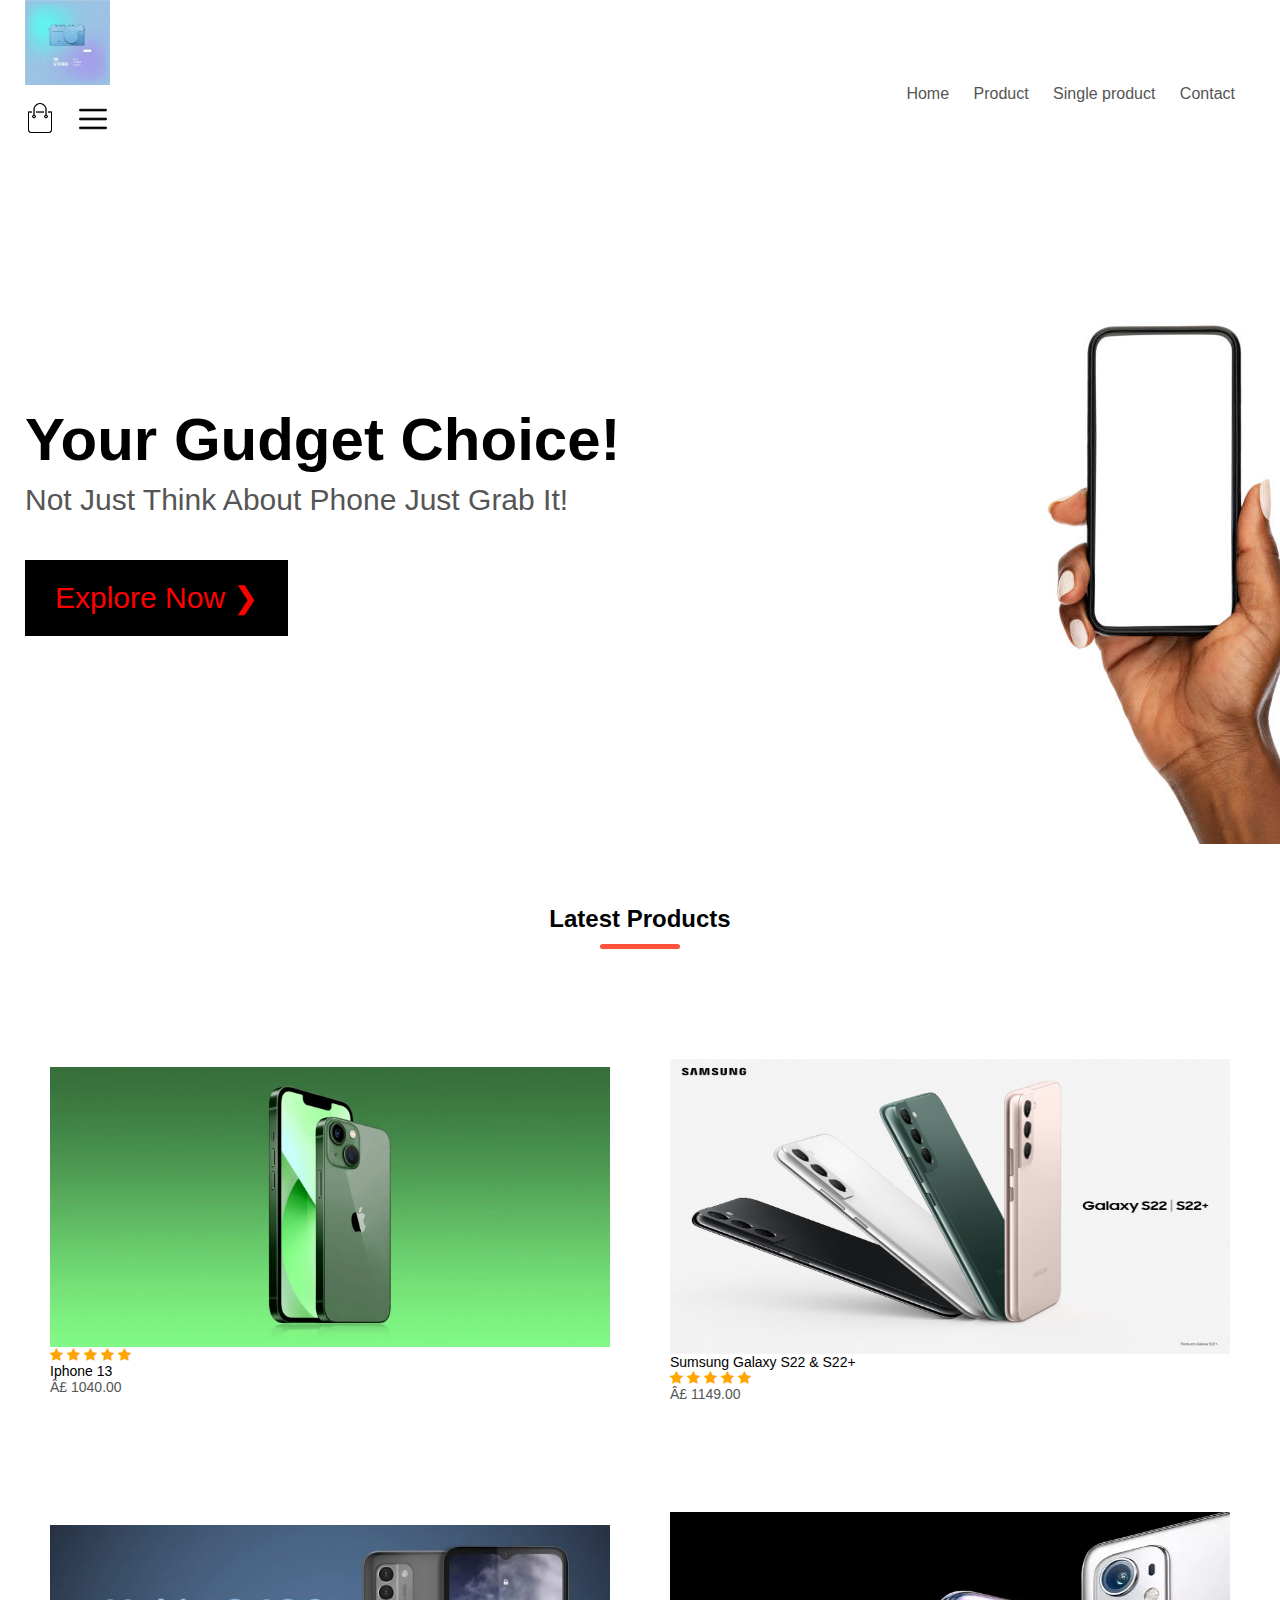
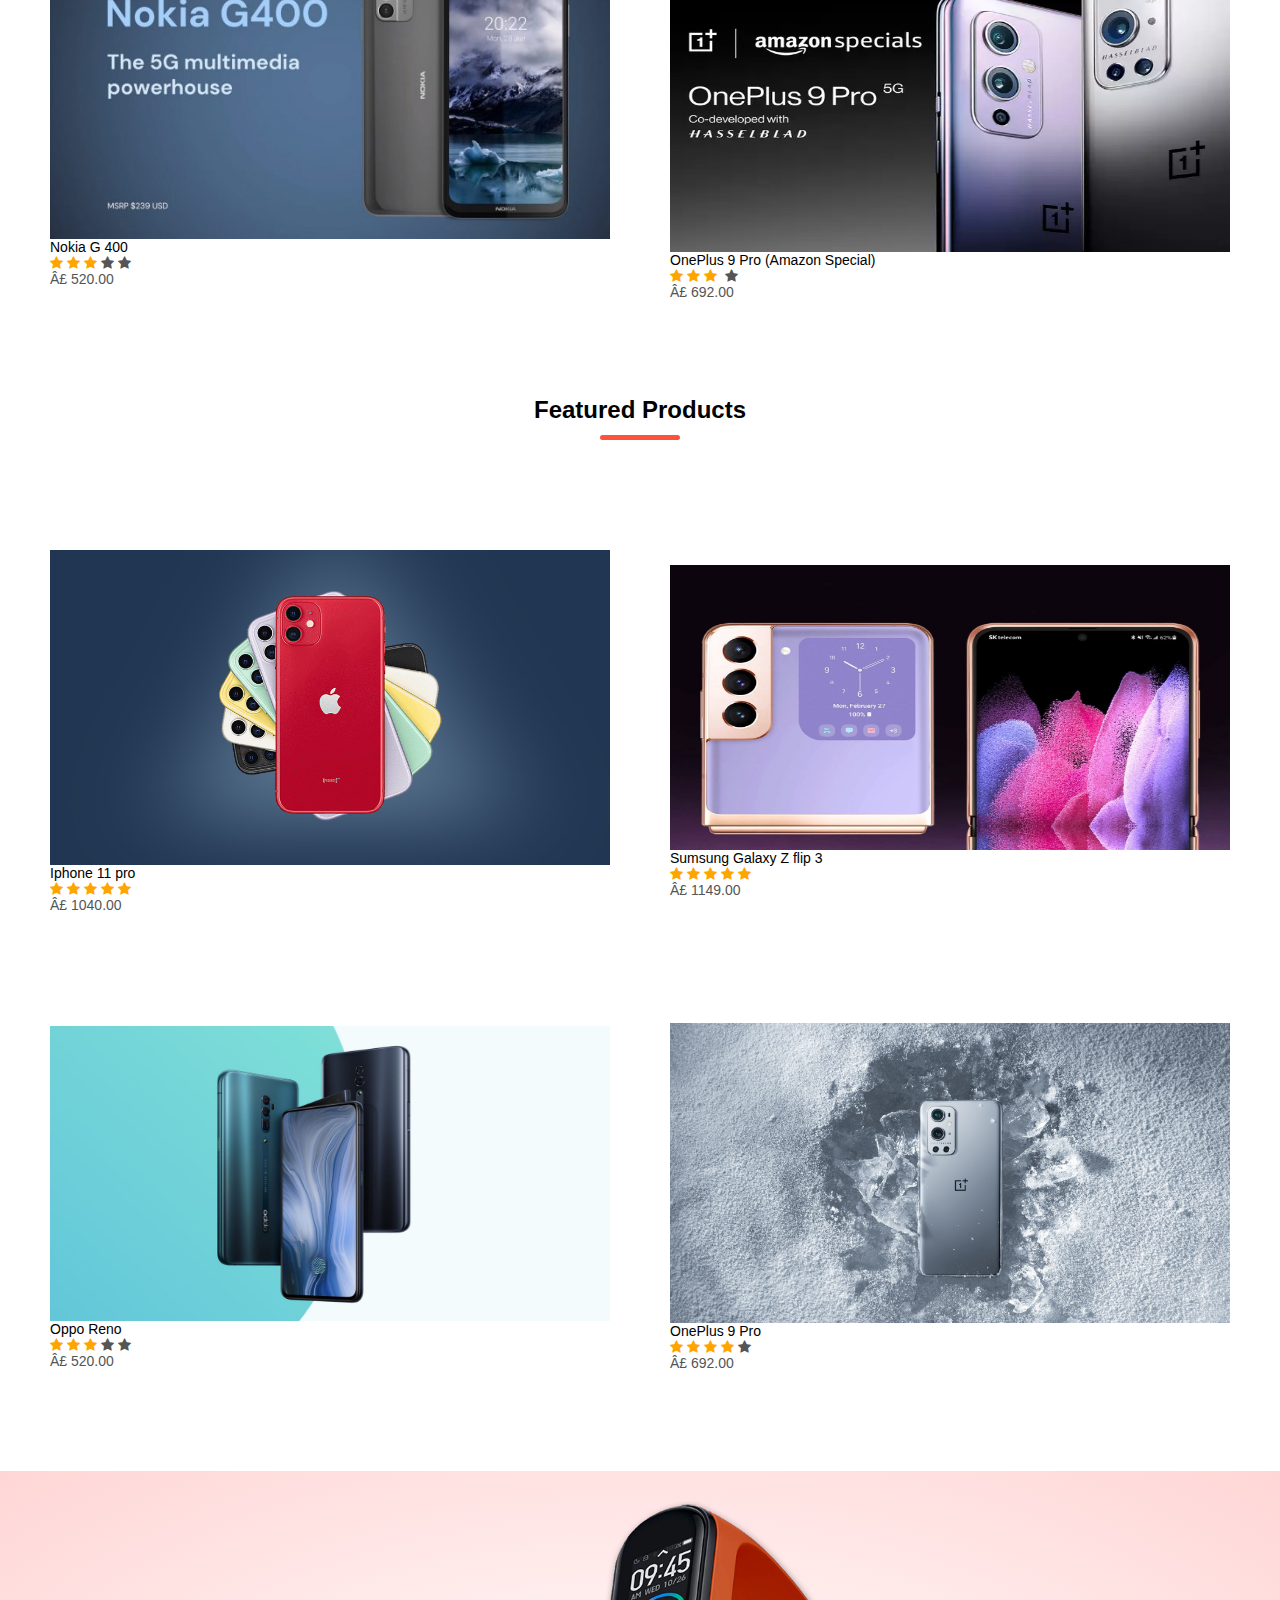
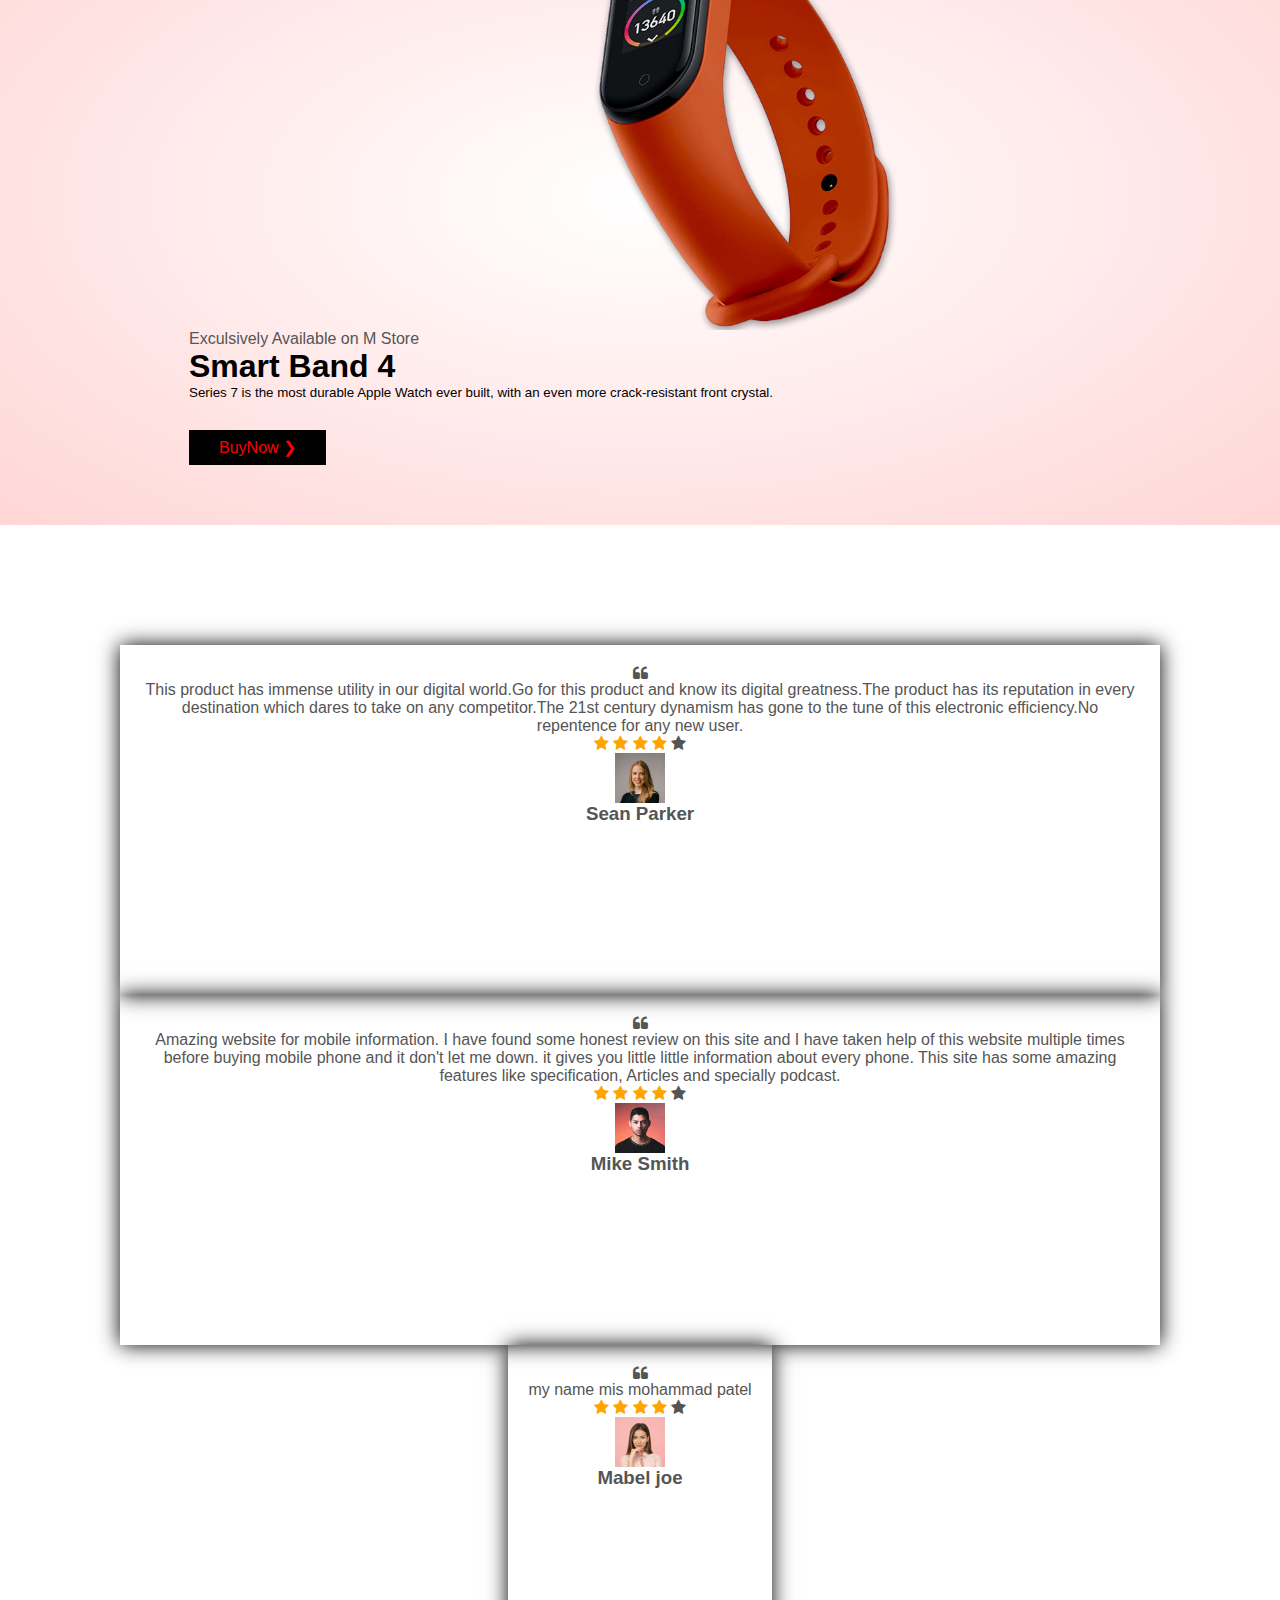
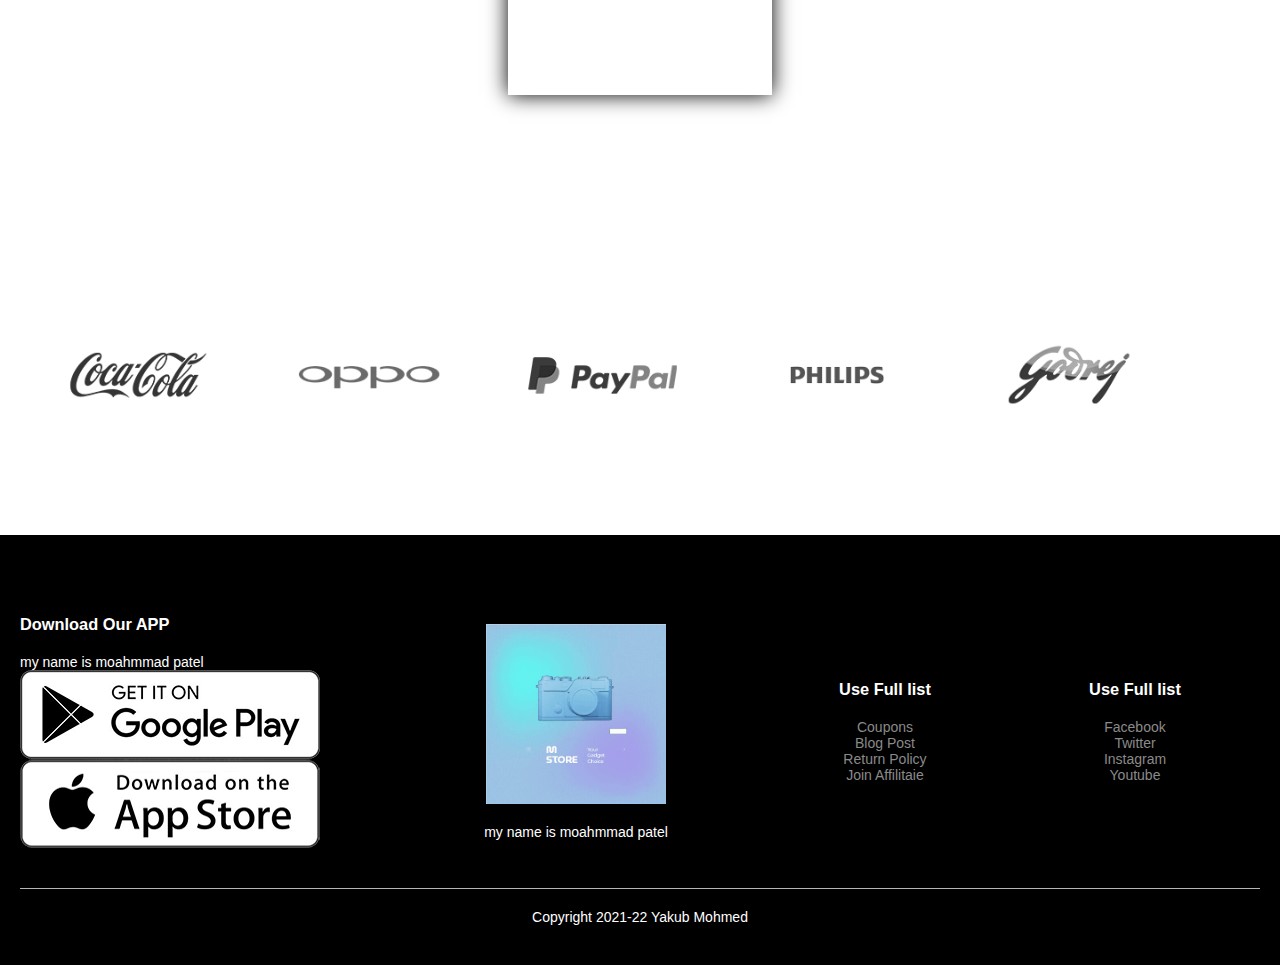
<file: index.html>
<html lang="en">
    <head>
        <meta charset="UFT-8">
        <meta name="viewport" content="width=device-width, initial-scale=1">
        <link href="https://cdn.jsdelivr.net/npm/bootstrap@5.0.2/dist/css/bootstrap.min.css" rel="stylesheet" integrity="sha384-EVSTQN3/azprG1Anm3QDgpJLIm9Nao0Yz1ztcQTwFspd3yD65VohhpuuCOmLASjC" crossorigin="anonymous">
        <!-- Font Awesome Icon Library -->
<link rel="stylesheet" href="https://cdnjs.cloudflare.com/ajax/libs/font-awesome/4.7.0/css/font-awesome.min.css">
<style>
.checked {
  color: orange;
}
</style>
        <title>  store</title>
        <link rel="stylesheet" href="css/style.css">
        

    </head>
    <body>



        <div class="header">       
        <div class="conatiner">
            <div class="navbar">
                <div class="logo">
                    <img src="image/MY LOGO.gif" width="85px">
                </div>
                <!------------NAV BAR------------------->
                <nav>
                    <ul>
                        <li><a href="">Home</a></li>
                        <li><a href="products.html">Product</a></li>
                        <li><a href="product details.html">Single product</a></li>
                        <li><a href="conatct.html">Contact</a></li>
                        
                    </ul>
                </nav>
                <img src="image/cart.png" width="30px" height="30">
                <img src="image/menu.png" class="menu-icon">
            </div>
            <div class="row">
                <div class="col-2">
                    <h1>Your Gudget Choice!</h1>
                    <p>Not Just Think About Phone Just Grab It!</p>
                    <a href="" class="btn">Explore Now &#10095</a>
                </div>
                <div class="col-2">
                    <img src="image/phone.jpg">
                </div>
            </div>    
        </div>
    </div>

   
       <!-------------featured Products--------->
    <div class="small container">
        <h2 class="tittle">Latest Products</h2>
        <div class="row">
            <div class="col-4">
          <img src="image/iphone-13-green.jpg">
          <span class="fa fa-star checked"></span>
         <span class="fa fa-star checked"></span>
        <span class="fa fa-star checked"></span>
        <span class="fa fa-star checked"></span>
        <span class="fa fa-star checked"></span>
            <h4>Iphone 13</h4>
            <div class="Rating">

            </div>
            <p>£ 1040.00</p>
            </div>
            <div class="col-4">
                <img src="image/Galaxy-S22-Series-2-scaled.jpg" height="295">
                  <h4>Sumsung Galaxy S22 & S22+</h4>
                  <div class="Rating">
                  <span class="fa fa-star checked"></span>
                   <span class="fa fa-star checked"></span>
                  <span class="fa fa-star checked"></span>
                  <span class="fa fa-star checked"></span>
                  <span class="fa fa-star checked"></span>
      
                  </div>
                  <p>£ 1149.00</p>
                  </div>
                  <div class="col-4">
                    <img src="image/nokia_c100_g400_2_640x359.jpg">
                      <h4>Nokia G 400</h4>
                      <div class="Rating">
                        <span class="fa fa-star checked"></span>
                        <span class="fa fa-star checked"></span>
                       <span class="fa fa-star checked"></span>
                       <span class="fa fa-star"></span>
                       <span class="fa fa-star"></span>
                      
          
                      </div>
                      <p>£ 520.00</p>
                      </div>
                      <div class="col-4">
                        <img src="image/oneplus9 pro.jpg" height="340">
                          <h4>OnePlus 9 Pro (Amazon Special)</h4>
                          <div class="Rating">
                            <span class="fa fa-star checked"></span>
                            <span class="fa fa-star checked"></span>
                           <span class="fa fa-star checked"></span>
                           <span class="fa fa-starchecked "></span>
                           <span class="fa fa-star"></span>

              
                          </div>
                          <p>£ 692.00</p>
                          </div>
        </div>
        <h2 class="tittle">Featured Products</h2>
        <div class="row">
            <div class="col-4">
          <img src="image/iphone 11 pro.jpg">
            <h4>Iphone 11 pro</h4>
            <div class="Rating">
                <span class="fa fa-star checked"></span>
                   <span class="fa fa-star checked"></span>
                  <span class="fa fa-star checked"></span>
                  <span class="fa fa-star checked"></span>
                  <span class="fa fa-star checked"></span>

            </div>
            <p>£ 1040.00</p>
            </div>
            <div class="col-4">
                <img src="image/galaxy z flip 3 head.jpg" height="285">
                  <h4>Sumsung Galaxy Z flip 3</h4>
                  <div class="Rating">
                    <span class="fa fa-star checked"></span>
                    <span class="fa fa-star checked"></span>
                   <span class="fa fa-star checked"></span>
                   <span class="fa fa-star checked"></span>
                   <span class="fa fa-star checked"></span>
      
                  </div>
                  <p>£ 1149.00</p>
                  </div>
                  <div class="col-4">
                    <img src="image/oppo reno.jpg"  height="295">
                      <h4>Oppo Reno</h4>
                      <div class="Rating">
                        <span class="fa fa-star checked"></span>
                        <span class="fa fa-star checked"></span>
                       <span class="fa fa-star checked"></span>
                       <span class="fa fa-star  halfchecked"></span>
                       <span class="fa fa-star "></span>
          
                      </div>
                      <p>£ 520.00</p>
                      </div>
                      <div class="col-4">
                        <img src="image/05hdmodIyHaAbxdpFkvzC0s-8..v1615809527.jpg" height="300">
                          <h4>OnePlus 9 Pro </h4>
                          <div class="Rating">
                            <span class="fa fa-star checked"></span>
                            <span class="fa fa-star checked"></span>
                           <span class="fa fa-star checked"></span>
                           <span class="fa fa-star checked"></span>
                           <span class="fa fa-star "></span>
              
                          </div>
                          <p>£ 692.00</p>
                          </div>
        </div>
    </div>
    <!-------------------offer------------->
    <div class="offer">
		<div class="row">
			<div class="col-sm-6">
				<img src="image/exclusive.png" class="offer-img">
			</div>
			<div class="col-sm-6">
				<p>Exculsively Available on M Store</p>
				<h1>Smart Band 4 </h1>
				<small>Series 7 is the most durable Apple Watch ever built, with an even more crack-resistant front crystal. 
				</small>
				<br>
				<a href="" class="btn"> BuyNow &#10095;</a>
				</a>

			</div>
		</div>
    </div>
      <!-----------------testimonial--------------->
        <div class="testimonial">
            <div class="small container">
             <div class="row">
                 <div class="col-sm-3">
                    <span class="fa fa-quote-left"></span>
                     <p>This product has immense utility in our digital world.Go for this product and know its digital greatness.The product has its reputation in every destination which dares to take on any competitor.The 21st century dynamism has gone to the tune of this electronic efficiency.No repentence for any new user.         </p>
                     <div class="Rating">
                        <span class="fa fa-star checked"></span>
                        <span class="fa fa-star checked"></span>
                        <span class="fa fa-star checked"></span>
                        <span class="fa fa-star checked"></span>
                        <span class="fa fa-star "></span>
                         </div>
                         <img src="image/user-1.png" id="img1" height="50px">
                         <h3> Sean Parker</h3>
                     </div>
					 <div class="col-sm-1">
					 </div>
                     <div class="col-sm-3">
                        <span class="fa fa-quote-left"></span>
                         <p> Amazing website for mobile information. I have found some honest review on this site and I have taken help of this website multiple times before buying mobile phone and it don't let me down. it gives you little little information about every phone. This site has some amazing features like specification, Articles and specially podcast.</p>
                         <div class="Rating">
                            <span class="fa fa-star checked"></span>
                            <span class="fa fa-star checked"></span>
                            <span class="fa fa-star checked"></span>
                            <span class="fa fa-star checked"></span>
                            <span class="fa fa-star "></span>
                             </div>
                             <img src="image/user-2.png" id="img1" height="50px">
                             <h3> Mike Smith</h3>
                         </div>
						 <div class="col-sm-1">
					 </div>
                         <div class="col-sm-3">
                            <span class="fa fa-quote-left"></span>
                             <p> my name mis mohammad patel</p>
                             <div class="Rating">
                                <span class="fa fa-star checked"></span>
                                <span class="fa fa-star checked"></span>
                                <span class="fa fa-star checked"></span>
                                <span class="fa fa-star checked"></span>
                                <span class="fa fa-star "></span>
                                 </div>
                                 <img src="image/user-3.png" id="img1" height="50px">
                                 <h3> Mabel joe</h3>
                             </div>
                 </div>
             </div>
        </div>
    <!--------------brands----------->
    <div class="brands">
        <div class="small container">
            <div class="row">
                <div class="col-5">
                    <img src="image/logo-coca-cola.png">
                </div>
                <div class="col-5">
                    <img src="image/logo-oppo.png">
                </div>
                <div class="col-5">
                    <img src="image/logo-paypal.png">
                </div>
                <div class="col-5">
                    <img src="image//logo-philips.png">
                </div>
                <div class="col-5">
                    <img src="image/logo-godrej.png">
                </div> 
            </div>
           
        </div>
    </div>
    <!------------------FOTTER------------>
    <div class="footer">
        <div class="container">
            <div class="row">
                <div class="footer-col-1">
                    <h3>Download Our APP</h3>
                    <p>my name is moahmmad patel</p>
                    <div class="App logo">
                        <img src="image/play-store.png">
                        <img src="image/app-store.png">
                    </div>
                </div>
                <div class="footer-col-2">
                   <img src="image/MY LOGO.gif">
                    <p>my name is moahmmad patel</p>
                </div>
                <div class="footer-col-3">
                    <h3>Use Full list</h3>
                    <ul>
                    <li>Coupons</li>
                    <li>Blog Post</li>
                    <li>Return Policy</li>
                    <li>Join Affilitaie</li>
                    </ul>
                </div>
                <div class="footer-col-4">
                    <h3>Use Full list</h3>
                    <ul>
                    <li>Facebook</li>
                    <li>Twitter</li>
                    <li>Instagram</li>
                    <li>Youtube</li>
                    </ul>
                </div>
            </div>
            <hr>
            <p class="copyright">Copyright 2021-22 Yakub Mohmed</p>
        </div>
    </div>




    </body>
</html>
</file>
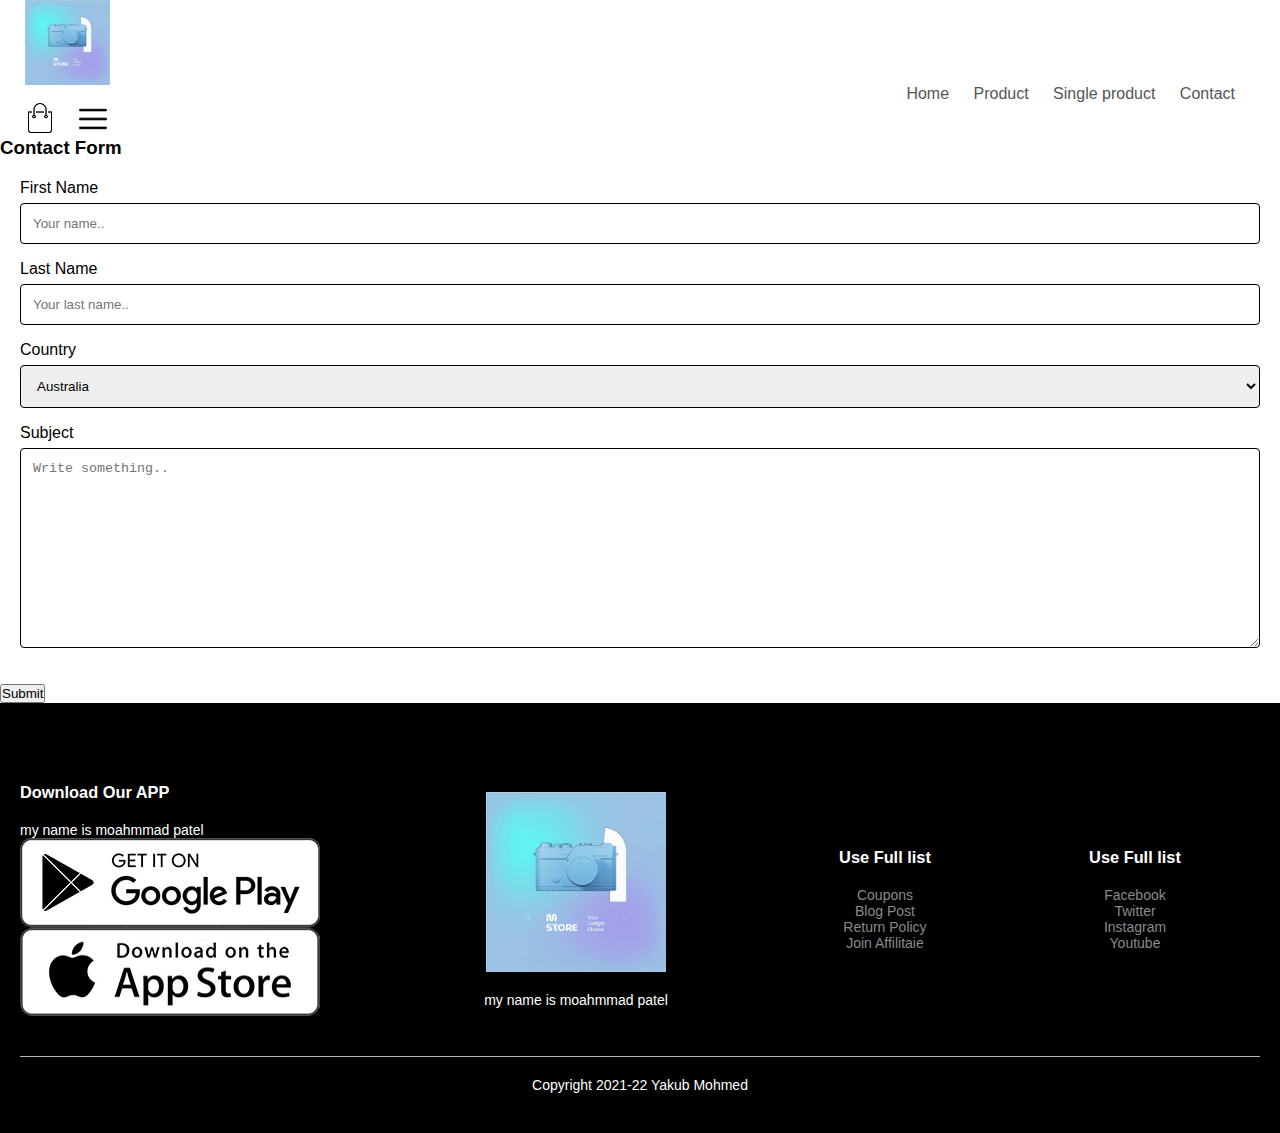
<file: conatct.html>
<html lang="en">
    <head>
        <meta charset="UFT-8">
        <meta name="viewport" content="width=device-width, initial-scale=1">
        <link href="https://cdn.jsdelivr.net/npm/bootstrap@5.0.2/dist/css/bootstrap.min.css" rel="stylesheet" integrity="sha384-EVSTQN3/azprG1Anm3QDgpJLIm9Nao0Yz1ztcQTwFspd3yD65VohhpuuCOmLASjC" crossorigin="anonymous">
        <!-- Font Awesome Icon Library -->
<link rel="stylesheet" href="https://cdnjs.cloudflare.com/ajax/libs/font-awesome/4.7.0/css/font-awesome.min.css">
<style>
.checked {
  color: orange;
}
</style>
        <title>  store</title>
        <link rel="stylesheet" href="css/style.css">
        

    </head>
    <body>



        <div class="header">       
        <div class="conatiner">
            <div class="navbar">
                <div class="logo">
                    <img src="image/MY LOGO.gif" width="85px">
                </div>
                <!------------NAV BAR------------------->
                <nav>
                    <ul>
                        
                        <li><a href="index.html">Home</a></li>
                        <li><a href="products.html">Product</a></li>
                        <li><a href="product details.html">Single product</a></li>
                        <li><a href="conatct.html">Contact</a></li>
                        
                    </ul>
                </nav>
                <img src="image/cart.png" width="30px" height="30">
                <img src="image/menu.png" class="menu-icon">
            </div>
            
        </div>
    </div>
    <!---------------------------CONTACT FORM------------>
    <h3>Contact Form</h3>

    <div class="container">
      <form action="/action_page.php">
        <label for="fname">First Name</label>
        <input type="text" id="fname" name="firstname" placeholder="Your name..">
    
        <label for="lname">Last Name</label>
        <input type="text" id="lname" name="lastname" placeholder="Your last name..">
    
        <label for="country">Country</label>
        <select id="country" name="country">
          <option value="australia">Australia</option>
          <option value="canada">Canada</option>
          <option value="usa">USA</option>
        </select>
    
        <label for="subject">Subject</label>
        <textarea id="subject" name="subject" placeholder="Write something.." style="height:200px"></textarea>
    </form>
</div>
        <button onclick="myFunction()">Submit</button>

        <script>
        function myFunction() {
          alert("Thank you!");
        }
        </script>
      
   
           <!------------------FOTTER------------>
    <div class="footer">
        <div class="container">
            <div class="row">
                <div class="footer-col-1">
                    <h3>Download Our APP</h3>
                    <p>my name is moahmmad patel</p>
                    <div class="App logo">
                        <img src="image/play-store.png">
                        <img src="image/app-store.png">
                    </div>
                </div>
                <div class="footer-col-2">
                   <img src="image/MY LOGO.gif">
                    <p>my name is moahmmad patel</p>
                </div>
                <div class="footer-col-3">
                    <h3>Use Full list</h3>
                    <ul>
                    <li>Coupons</li>
                    <li>Blog Post</li>
                    <li>Return Policy</li>
                    <li>Join Affilitaie</li>
                    </ul>
                </div>
                <div class="footer-col-4">
                    <h3>Use Full list</h3>
                    <ul>
                    <li>Facebook</li>
                    <li>Twitter</li>
                    <li>Instagram</li>
                    <li>Youtube</li>
                    </ul>
                </div>
            </div>
            <hr>
            <p class="copyright">Copyright 2021-22 Yakub Mohmed</p>
        </div>
    </div>




    </body>
</html>
</file>
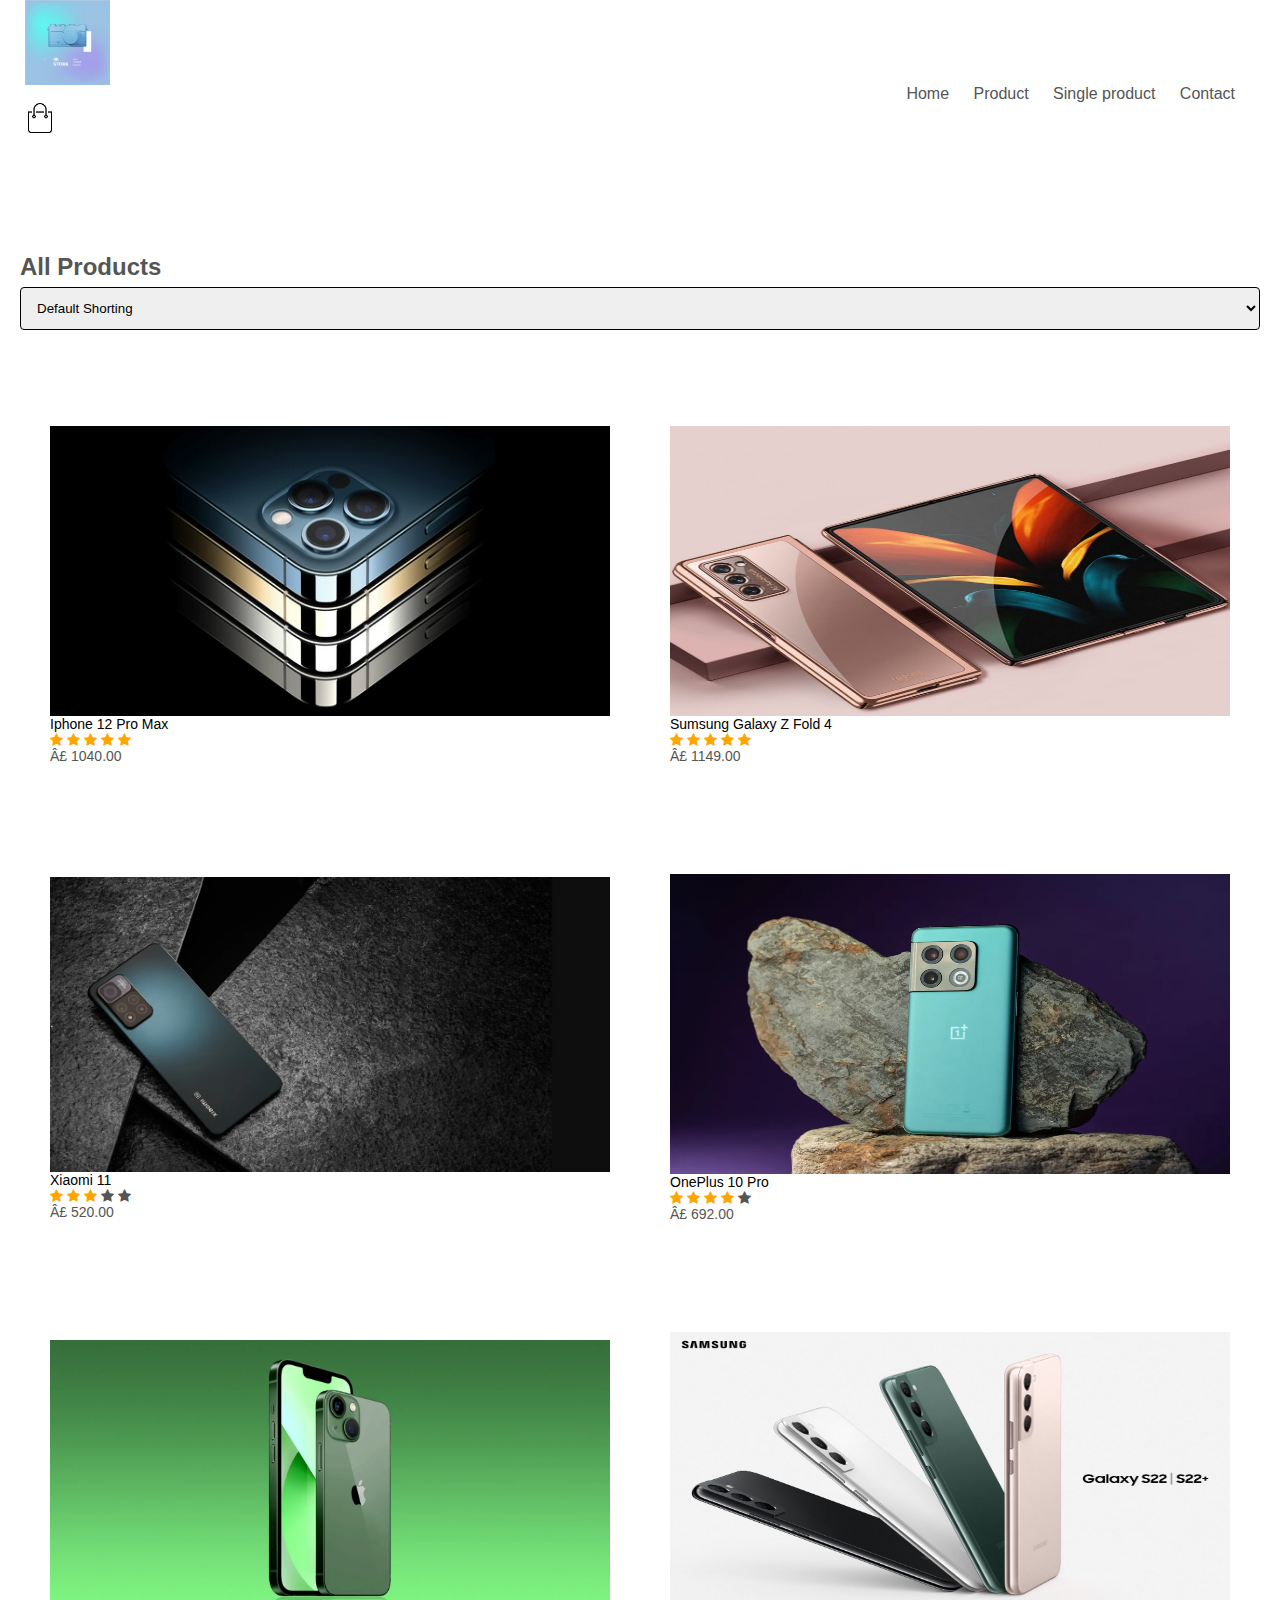
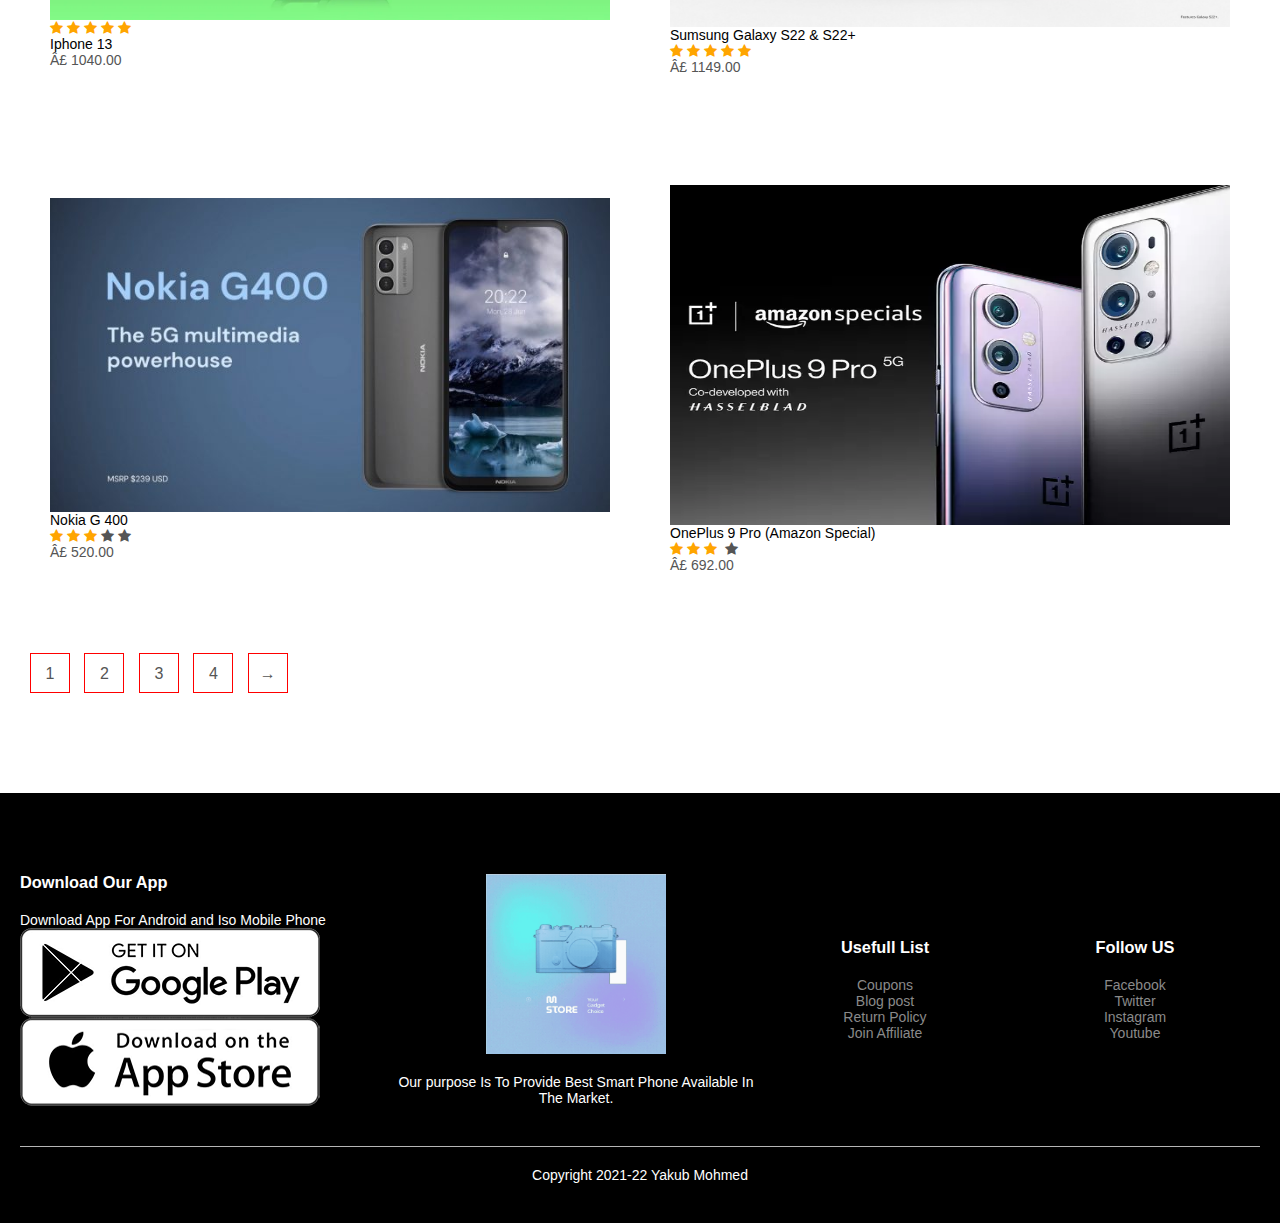
<file: products.html>
<html lang="en">
    <head>
        <meta charset="UFT-8">
        <meta name="viewport" content="width=device-width, initial-scale=1">
        <link href="https://cdn.jsdelivr.net/npm/bootstrap@5.0.2/dist/css/bootstrap.min.css" rel="stylesheet" integrity="sha384-EVSTQN3/azprG1Anm3QDgpJLIm9Nao0Yz1ztcQTwFspd3yD65VohhpuuCOmLASjC" crossorigin="anonymous">
        <!-- Font Awesome Icon Library -->
<link rel="stylesheet" href="https://cdnjs.cloudflare.com/ajax/libs/font-awesome/4.7.0/css/font-awesome.min.css">
<style>
.checked {
  color: orange;
}
</style>
        <title> All products- M Store | Mobile website </title>
        <link rel="stylesheet" href="css/style.css">
        

    </head>
    <body>


      
        <div class="conatiner">
            <div class="navbar">
                <div class="logo">
                    <img src="image/MY LOGO.gif" width="85px">
                </div>
                <nav>
                    <ul>
                     
                        <li><a href="index.html">Home</a></li>
                        <li><a href="products.html">Product</a></li>
                        <li><a href="product details.html">Single product</a></li>
                        <li><a href="conatct.html">Contact</a></li>
                        
                    </ul>
                </nav>
                <img src="image/cart.png" width="30px" height="30">
            </div>
        </div>
    <div class="small container">
        <div class="row row-2">
            <h2>All Products</h2>
            <select>
                <option>Default Shorting</option>
                <option>Short by price</option>
                <option>Short by popularity</option>
                <option>Short by Rating</option>
                <option>Short BY Sales</option>
            </select>
        </div>
        <div class="row">
            <div class="col-4">
          <img src="image/csm_iPhone_12_Pro_Max_38d13c5fd7.jpg" height="290">
            <h4>Iphone 12 Pro Max</h4>
            <div class="Rating">
                <span class="fa fa-star checked"></span>
                   <span class="fa fa-star checked"></span>
                  <span class="fa fa-star checked"></span>
                  <span class="fa fa-star checked"></span>
                  <span class="fa fa-star checked"></span>

            </div>
            <p>£ 1040.00</p>
            </div>
            <div class="col-4">
                <img src="image/Samsung-Galaxy-Z-Fold-4-600x600.jpg"  width="250" height="290">
                  <h4>Sumsung Galaxy Z Fold 4</h4>
                  <div class="Rating">
                    <span class="fa fa-star checked"></span>
                    <span class="fa fa-star checked"></span>
                   <span class="fa fa-star checked"></span>
                   <span class="fa fa-star checked"></span>
                   <span class="fa fa-star checked"></span>
      
                  </div>
                  <p>£ 1149.00</p>
                  </div>
                  <div class="col-4">
                    <img src="image/Xiaomi_11i_HyperCharge_1640921900419.webp"  height="295">
                      <h4>Xiaomi 11</h4>
                      <div class="Rating">
                        <span class="fa fa-star checked"></span>
                        <span class="fa fa-star checked"></span>
                       <span class="fa fa-star checked"></span>
                       <span class="fa fa-star  halfchecked"></span>
                       <span class="fa fa-star "></span>
          
                      </div>
                      <p>£ 520.00</p>
                      </div>
                      <div class="col-4">
                        <img src="image/oneplus-10-pro-cnet-review-5.webp" height="300">
                          <h4>OnePlus 10 Pro </h4>
                          <div class="Rating">
                            <span class="fa fa-star checked"></span>
                            <span class="fa fa-star checked"></span>
                           <span class="fa fa-star checked"></span>
                           <span class="fa fa-star checked"></span>
                           <span class="fa fa-star "></span>
              
                          </div>
                          <p>£ 692.00</p>
                          </div>
        </div>
        <div class="row">
            <div class="col-4">
          <img src="image/iphone-13-green.jpg">
          <span class="fa fa-star checked"></span>
         <span class="fa fa-star checked"></span>
        <span class="fa fa-star checked"></span>
        <span class="fa fa-star checked"></span>
        <span class="fa fa-star checked"></span>
            <h4>Iphone 13</h4>
            <div class="Rating">

            </div>
            <p>£ 1040.00</p>
            </div>
            <div class="col-4">
                <img src="image/Galaxy-S22-Series-2-scaled.jpg" height="295">
                  <h4>Sumsung Galaxy S22 & S22+</h4>
                  <div class="Rating">
                  <span class="fa fa-star checked"></span>
                   <span class="fa fa-star checked"></span>
                  <span class="fa fa-star checked"></span>
                  <span class="fa fa-star checked"></span>
                  <span class="fa fa-star checked"></span>
      
                  </div>
                  <p>£ 1149.00</p>
                  </div>
                  <div class="col-4">
                    <img src="image/nokia_c100_g400_2_640x359.jpg">
                      <h4>Nokia G 400</h4>
                      <div class="Rating">
                        <span class="fa fa-star checked"></span>
                        <span class="fa fa-star checked"></span>
                       <span class="fa fa-star checked"></span>
                       <span class="fa fa-star"></span>
                       <span class="fa fa-star"></span>
                      
          
                      </div>
                      <p>£ 520.00</p>
                      </div>
                      <div class="col-4">
                        <img src="image/oneplus9 pro.jpg" height="340">
                          <h4>OnePlus 9 Pro (Amazon Special)</h4>
                          <div class="Rating">
                            <span class="fa fa-star checked"></span>
                            <span class="fa fa-star checked"></span>
                           <span class="fa fa-star checked"></span>
                           <span class="fa fa-starchecked "></span>
                           <span class="fa fa-star"></span>

              
                          </div>
                          <p>£ 692.00</p>
                          </div>
        </div>
        <div class="page-btn">
            <span>1</span>
            <span>2</span>
            <span>3</span>
            <span>4</span>
            <span>&#8594;</span>
        </div>
    </div>
   
    <!------------------FOTTER------------>
        <div class="footer">
            <div class="container">
                <div class="row">
                    <div class="footer-col-1">
                        <h3>Download Our App</h3>
                        <p>Download App For Android and Iso Mobile Phone</p>
                        <div class="App logo">
                            <img src="image/play-store.png">
                            <img src="image/app-store.png">
                        </div>
                    </div>
                    <div class="footer-col-2">
                       <img src="image/MY LOGO.gif">
                        <p>Our purpose Is To Provide Best Smart Phone Available In The Market.</p>
                        </div>
                    <div class="footer-col-3">
                        <h3>Usefull List</h3>
                        <ul>
                            <li>Coupons</li>
                            <li>Blog post</li>
                            <li>Return Policy</li>
                            <li>Join Affiliate</li>
                        </ul>
                    </div>
                    <div class="footer-col-4">
                        <h3>Follow US</h3>
                        <ul>
                            <li>Facebook</li>
                            <li>Twitter</li>
                            <li>Instagram</li>
                            <li>Youtube</li>
                        </ul>
                    </div>
                </div>
                <hr>
                <p class="copyright">Copyright 2021-22 Yakub Mohmed</p>
            </div>
        </div>
    





    </body>
</html>
</file>
<file: css/style.css>
*{
    margin: 0;
    padding: 0;
    box-sizing: border-box;
}
body{
    
    font-family: 'Poppins', sans-serif;
}
.nav{
    display: flex;
    align-items: center;
    padding: 20px;
    
}
nav{
    flex: 1;
    text-align: right;
    
}
nav ul{
    display: inline-block;
    list-style-type: none;
}
nav ul li{
    display: inline-block;
    margin-right: 20px;
}
a{
    text-decoration: none;
    color:#555;
}
p{
    color: #555;
}
.conatiner{
    max-width: 1300;
    margin: auto;
    padding-left: 25px;
    padding-right: 25px;
}
.row{
    display: flex;
    align-items: center;
    flex-wrap: wrap;
    justify-content: space-around;
}
.col-2{
    flex-basis:50%;
    min-width: 300px;
}
col-2 img{
    max-width: 100%;
    padding: 50px;
}
.col-2{
    font-size: 30px;
    line-height: 60px;
    margin: 25px 0;
}
.btn{
    display: inline-block;
    background: black;
    color:red;
    padding: 8px 30px;
    margin: 30px 0;
    border: 30px;
    transition:  0.5s;
}
.btn:hover{
    background: #563434;
}
.header{
    background: radial-gradient(#fff,);

}

.header .row{
margin-top: 70;
}

.categories{
    margin: 50px 10;
}
* {
    box-sizing: border-box;
  }
  
  .col-3 {
    float: centre;
    width: 33.33%;
    padding: 5px;
  }
  
  /* Clearfix (clear floats) */
  .row::after {
    content: "";
    clear: both;
    display: table;
  }

.small container{
    max-width: 1080px;
    margin: auto;
    padding-left: 25px;
    padding-right: 25px;
}
.col-4{
    flex-basis: 50%;
    padding: 30px;
    min-width: 300px;
    margin-bottom: 50px;
    transition: transform 0.5s;
}
.col-4 img{
    align-items: center;
    width: 100%;
}
 .tittle{
     text-align: center;
     margin: 0 auto 80px;
     position: relative;
     line-height: 60px;
     color: black;
 }
  .tittle::after{
      content:'';
      background: #ff523b;
      width: 80px;
      height: 5px;
      border-radius: 5px;
      position: absolute;
      bottom: 0;
      left: 50%;
      transform: translateX(-50%);
  }
H4{
    color:black;
    font-weight: normal;
}
.col-4{
    font-size: 14PX;
}
.col-4:hover{
    transform: translateY(-5px);
}
/*-----------offer---------*/
 .offer{
background: radial-gradient(#fff,#ffd6d6);
padding: 30px;
}

.offer-img {
  width: 70%;
  float: right;
}


.small{
    color: #555;
}
/*----------------------testimonial----------*/

.testimonial{
    padding: 100px;
}


.col-sm-4{
    height: 350px;
	text-align: center;
	vertical-align: center;
    padding: 20px;
    box-shadow: 0px 0px 20px 0px rgba(0, 0, 0, 1);
    cursor: pointer;
}

.col-sm-3{
    height: 350px;
	text-align: center;
	vertical-align: center;
    padding: 20px;
    box-shadow: 0px 0px 20px 0px rgba(0, 0, 0, 1);
    cursor: pointer;
}

#img3{
    height: 30px;
}


/*-----------------------brands--------------*/
.brands{
    margin: 100px auto;
}
.col-5{
    width: 160px;
}
.col-5 img{
    width: 100%;
    cursor: pointer;
    filter: grayscale(100%);
}
.col-5  img:hover{
    filter: grayscale(0);
}
    
.footer{
    background: #000;
    color: #8a8a8a;
    font-size: 14px;
    padding: 60px 0 20px;
    
}
.footer p{
color: #fff;
}
.footer h3{
    color:#fff;
    margin-bottom: 20px;
}
.footer-col-1, .footer-col-2, .footer-col-3, .footer-col-4{
    min-width: 250px;
    margin-bottom: 20px;
}
.footer-col-1{
    flex-basis: 30%;
}
.footer-col-2{
    flex: 1;
    text-align: center;
}
.footer-col-2 img{
    width: 180px;
    margin-bottom: 20px;
}
.footer-col-3, .footer-col-4{
    flex-basis: 12%;
    text-align: center;
}
ul{
    list-style: none;
}
.app-logo{
    margin-top: 20px;
}
.app-logo img{
    width: 140px;
}
.footer hr{
    border: none;
    background: #b5b5b5;
    height: 1px;
    margin: 20px  0;
}
.copyright{
    text-align: center;
}
.menu-icon{
    width: 28px;
    margin-left: 20px;
}
/*-------------------all products----------*/
.row-2{
    justify-content: space-between;
    margin: 100px auto 50px;
}
select{
    border: 1px solid  red;
    padding: 5px;
}
select:focus{
    outline: none;
}
.page-btn{
    margin: 0 auto 80px;
}
.page-btn span{
    display: inline-block;
    border: 1px solid  red;
    margin-left: 10px;
    width: 40px;
    height: 40px;
    text-align: center;
    line-height: 40px;
    cursor: pointer;
}
.page-btn span:hover{
    background:red;
    color:#fff;
}
/*------------------single product detail------------------*/
.col-2 img{
    margin-left: 250;
}
.single-product{
    margin-top: 80px;
}
.single-product .col-2 img{
    padding: 0;

}
.single-product .col-2{
    padding: 20px;
}
.single-product h4{
    margin: 20px 0;
    font-size: 22px;
    font-weight: bold;

}
.single-product select{
    display: block;
    padding: 10px;
    margin-top: 20px;
}
.single-product input{
    width: 50px;
    height: 40px;
    padding-left: 10px;
    font-size: 20px;
    margin-right: 10px;
    border: 1px solid red;
}
input:focus{
    outline: none;

}
.single-product .fa{
    color: RED;
    margin-left: 10px;
}

.col-2 ul{

    font-size: 15;
    line-height: normal;
    list-style-type: square;
}
<meta name="viewport" content="width=device-width, initial-scale=1">
<style>
body {font-family: Arial, Helvetica, sans-serif;}
* {box-sizing: border-box;}

input[type=text], select, textarea {
  width: 100%;
  padding: 12px;
  border: 1px solid;
  border-radius: 4px;
  box-sizing: border-box;
  margin-top: 6px;
  margin-bottom: 16px;
  resize: vertical;
}

input[type=submit] {
  background-color: #04AA6D;
  padding: 12px 20px;
  border: none;
  border-radius: 4px;
  cursor: pointer;
}

input[type=submit]:hover {
  background-color: #45a049;
}

.container {
  border-radius: 5px;
    padding: 20px;
}
</style>
.col-sm-8 button{
    display: inline-block;
    background: black;
    color:red;
    padding: 8px 30px;
    margin: 30px 0;
    border: 30px;
    transition:  0.5s;
}
.button:hover{
    background: #563434;
}
</file>
